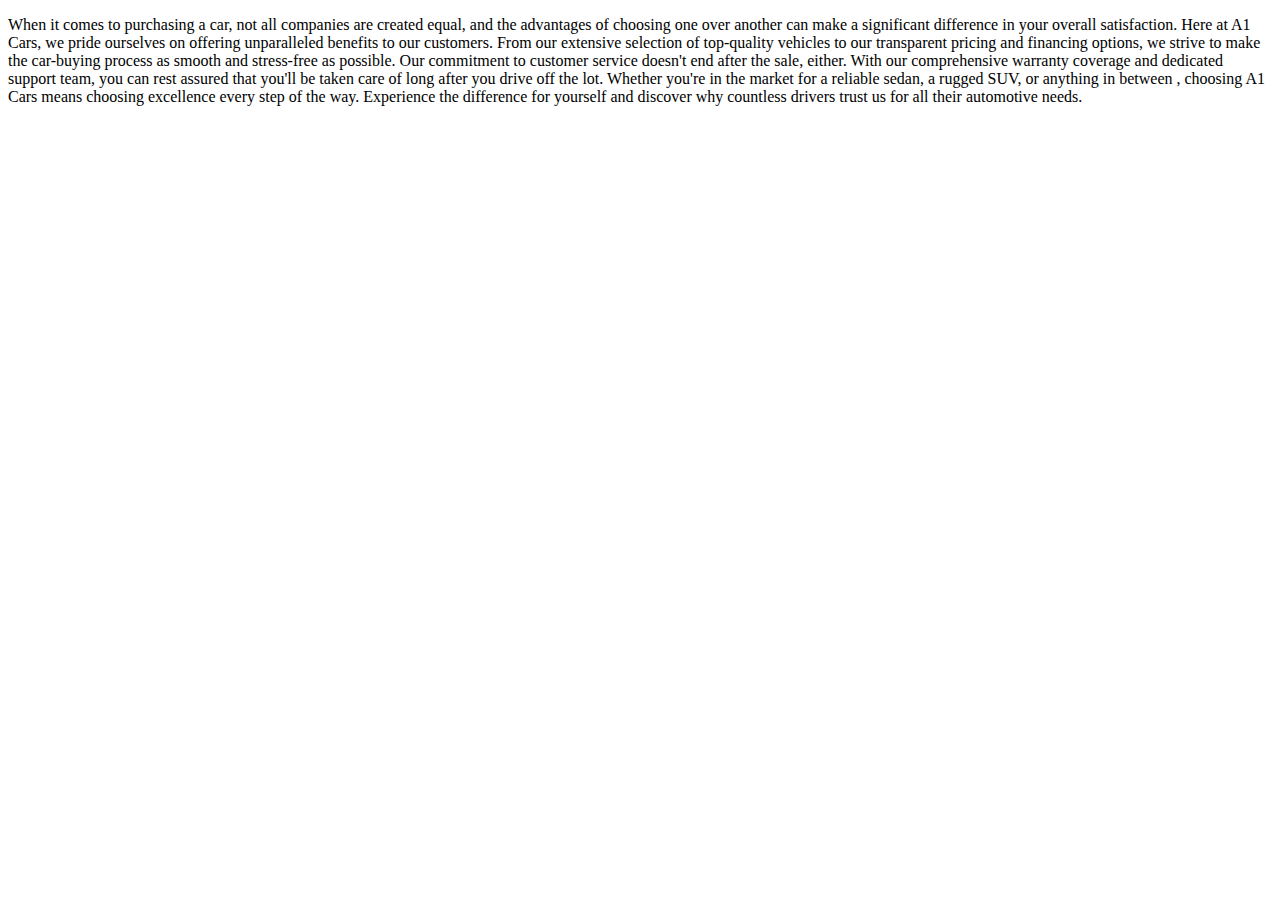
<file: templates/about.html>
<!DOCTYPE html>
<html lang="en">
<head>
    <meta charset="UTF-8">
    <meta http-equiv="X-UA-Compatible" content="IE=edge">
    <meta name="viewport" content="width=device-width, initial-scale=1.0">
    <title>Document</title>
</head>
<body>
    <p>When it comes to purchasing a car, not all companies are created equal, 
        and the advantages of choosing one over another can make a significant
         difference in your overall satisfaction. Here at A1 Cars, we pride
          ourselves on offering unparalleled benefits to our customers. From our
           extensive selection of top-quality vehicles to our transparent pricing
            and financing options, we strive to make the car-buying process as 
            smooth and stress-free as possible. Our commitment to customer service
             doesn't end after the sale, either. With our comprehensive warranty 
             coverage and dedicated support team, you can rest assured that you'll
              be taken care of long after you drive off the lot. Whether you're in 
              the market for a reliable sedan, a rugged SUV, or anything in between
              , choosing A1 Cars means choosing excellence every step of the way.
               Experience the difference for yourself and discover why countless drivers
                trust us for all their automotive needs.</p>
</body>
</html>
</file>
